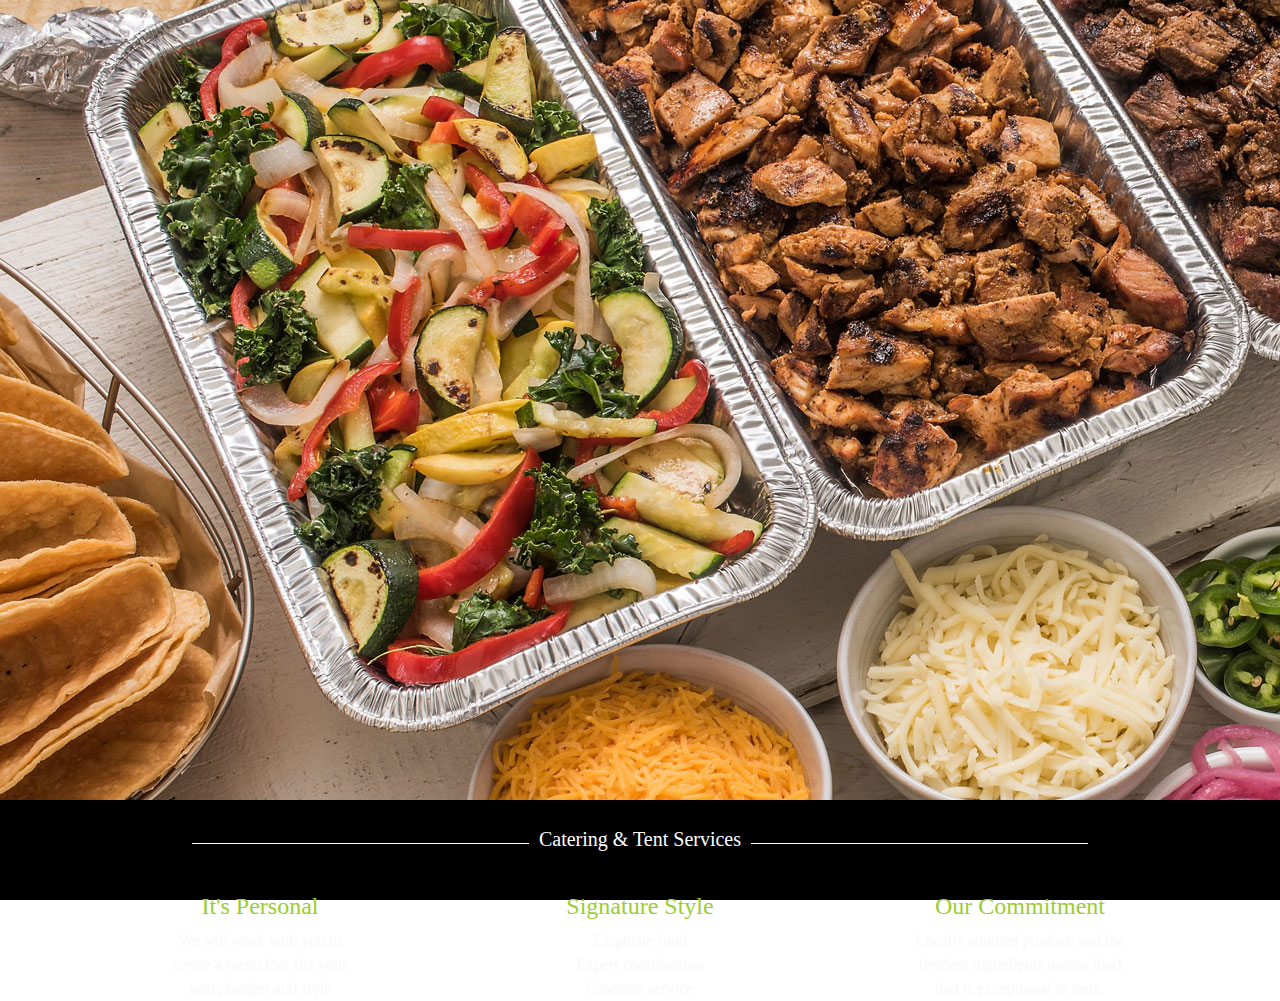
<file: home.html>
<!DOCTYPE html>
<html>
<head>
		<link rel="stylesheet" href="https://stackpath.bootstrapcdn.com/bootstrap/4.3.1/css/bootstrap.min.css" integrity="sha384-ggOyR0iXCbMQv3Xipma34MD+dH/1fQ784/j6cY/iJTQUOhcWr7x9JvoRxT2MZw1T" crossorigin="anonymous">
	<link rel="stylesheet" type="text/css" href="css/main.css">
	<title></title>
</head>
<body>
<div id="main1" style="background: black; height: 900px;">
	<center><img src="img/main.jpg"></center><br>
<center><div style="width: 70%; height: 20px; border-bottom: 1px solid white; text-align: center">
  <span style="font-size: 20px; background-color: black; color: white; padding: 0 10px;">
   Catering & Tent Services <!--Padding is optional-->
  </span>
</div></center>
<div class="container">
	<center><div class="row mt-5 text-light">
		<div class="col-sm-4"><h4 class="headhome">It's Personal</h4>

 

We will work with you to<br>

create a menu that fits your<br>
taste, budget and style<br>
</div>
		<div class="col-sm-4"><h4 class="headhome">Signature Style</h4>

 

Exquisite food<br>

Expert coordination<br>
Gracious service<br>
</div>
		<div class="col-sm-4"><h4 class="headhome">Our Commitment</h4>

 

Locally sourced produce and the<br>
 freshest ingredients mean﻿s food<br>

that is exceptional in taste.<br>
</div>

	</div></center>
</div>

</div>

<div id="main3">
	
</div>
</body>
</html>
</file>
<file: css/main.css>
@import url('https://fonts.googleapis.com/css?family=Raleway&display=swap');


.demo-card-wide.mdl-card {
  width: 512px;
}
.demo-card-wide > .mdl-card__title {
  color: #fff;
  height: 176px;
  background: url('../assets/demos/welcome_card.jpg') center / cover;
}
.demo-card-wide > .mdl-card__menu {
  color: #fff;
}

.palletecolor {
  background-color: #3F51B5;
}


.card_main {
 
 width: 500px;
 
 transition: .5s;

}

.card_main:hover {
 

 box-shadow: 0 0 10px rgba(0,0,0,0.2); 

}

.sub_card_1 {

  transform: scale(1.4);
  box-shadow: 0 0 10px rgba(0,0,0,0.2);
}

.sub_card_2 {

   box-shadow: 0 0 10px rgba(0,0,0,0.2);
}

.zoom {

  transition: transform .7s;
   /* Animation */

}

.zoom:hover {
  transform: scale(1.09);
  box-shadow: 0 0 10px rgba(0,0,0,0.2);
   /* (150% zoom - Note: if the zoom is too large, it will go outside of the viewport) */
}


.aboutimg {
           border-radius: 5%;
           height: 500px;
           width: 500px;
           margin-top: -400px;
           margin-right: 120px;
           box-shadow: 0 0 10px rgba(0,0,0,0.2);


}


.RoundInfo {

  border-radius: 50%;
  width: 200px;
  height: 200px;
  background-color: #fa6132;
  border-style: solid;
  border-width: 5px;
  border-color: #ffb199;
  align-content: center;
  margin-top: 250px;
  margin-left: 400px;
  position: absolute;
  z-index: 100;
}

body {
   font-family: 'Source Sans Pro', sans-serif;
   font-weight: 300;
   overflow-x: hidden;
}

#hoverbtn{
    position: fixed;
     bottom:0;
     right:0;
     margin-bottom: 20px;
     margin-right: 20px;
     cursor: pointer;
     z-index: 999;
}
.navlink {

              color: black;
              text-decoration: none;
            font-family: SFMono-Regular,Menlo,Monaco,Consolas,"Liberation Mono","Courier New",monospace;


}


a.navlink:hover {
   color: black;
  text-decoration: none;
 border-bottom-color: #C2185B;
 border-bottom-style: solid;
 border-bottom-width: 4px;
}

.footer {
 
   left: 0;
   bottom: 0;
   width: 100%;
   height: 220px;
   
   color: white;
   text-align: center;
}

.btn-footer {
	background-color: black;
	color: white;
	width: 30%;
}

.input-footer {

	width: 60%;
	height: 40px;

	align-content: center;
}

.headhome {
	color: #9ACD32;
}

.effect1{
   box-shadow: 0 0 5px rgba(0,0,0,0.2);
-moz-box-shadow:  0 0 5px rgba(0,0,0,0.2);
-webkit-box-shadow: 0 0 5px rgba(0,0,0,0.2);
-o-box-shadow:  0 0 5px rgba(0,0,0,0.2);
border-radius: 10%;
}
.wedboxes {
               height: 40px;
               width: 300px;
               background-color:black;
               color: white;
               border-style: solid;
               border-width: 1px;
               border-color: white;



}
a{
  font-family: sans-serif ;
}

div, div * {
    font-family: "HelveticaNeue Light";
  src: url("/fonts/HelveticaNeueL.tff") format('truetype');
} 

.card {
 box-shadow: 0 0 5px rgba(0,0,0,0.2);
-moz-box-shadow:  0 0 5px rgba(0,0,0,0.2);
-webkit-box-shadow: 0 0 5px rgba(0,0,0,0.2);
-o-box-shadow:  0 0 5px rgba(0,0,0,0.2);

         width: 500px;
         height: 500px;
        border-radius: 10px;
         margin: 10px;
         padding: 3px;
}

.card-head {
            width: 100%;
            height: 350px;
           
}

.card-body {
                  width: 100%;
                  height: 150px;
                 

}

.cardImg {
            height: 100%;
            width: 100%;
            position: relative;
            border-radius: 10px;

}


.elem, .elem * {
  box-sizing: border-box;
  margin: 0 !important; 
}
.elem {
  display: inline-block;
  font-size: 0;
  width: 33%;
  border: 20px solid transparent;
  border-bottom: none;
  background: #fff;
  padding: 10px;
  height: auto;
  background-clip: padding-box;
}
.elem > span {
  display: block;
  cursor: pointer;
  height: 0;
  padding-bottom: 70%;
  background-size: cover; 
  background-position: center center;
}








.lcl_fade_oc.lcl_pre_show #lcl_overlay,
.lcl_fade_oc.lcl_pre_show #lcl_window,
.lcl_fade_oc.lcl_is_closing #lcl_overlay,
.lcl_fade_oc.lcl_is_closing #lcl_window {
  opacity: 0 !important;
}
.lcl_fade_oc.lcl_is_closing #lcl_overlay {
  -webkit-transition-delay: .15s !important; 
  transition-delay: .15s !important;
}
</file>
